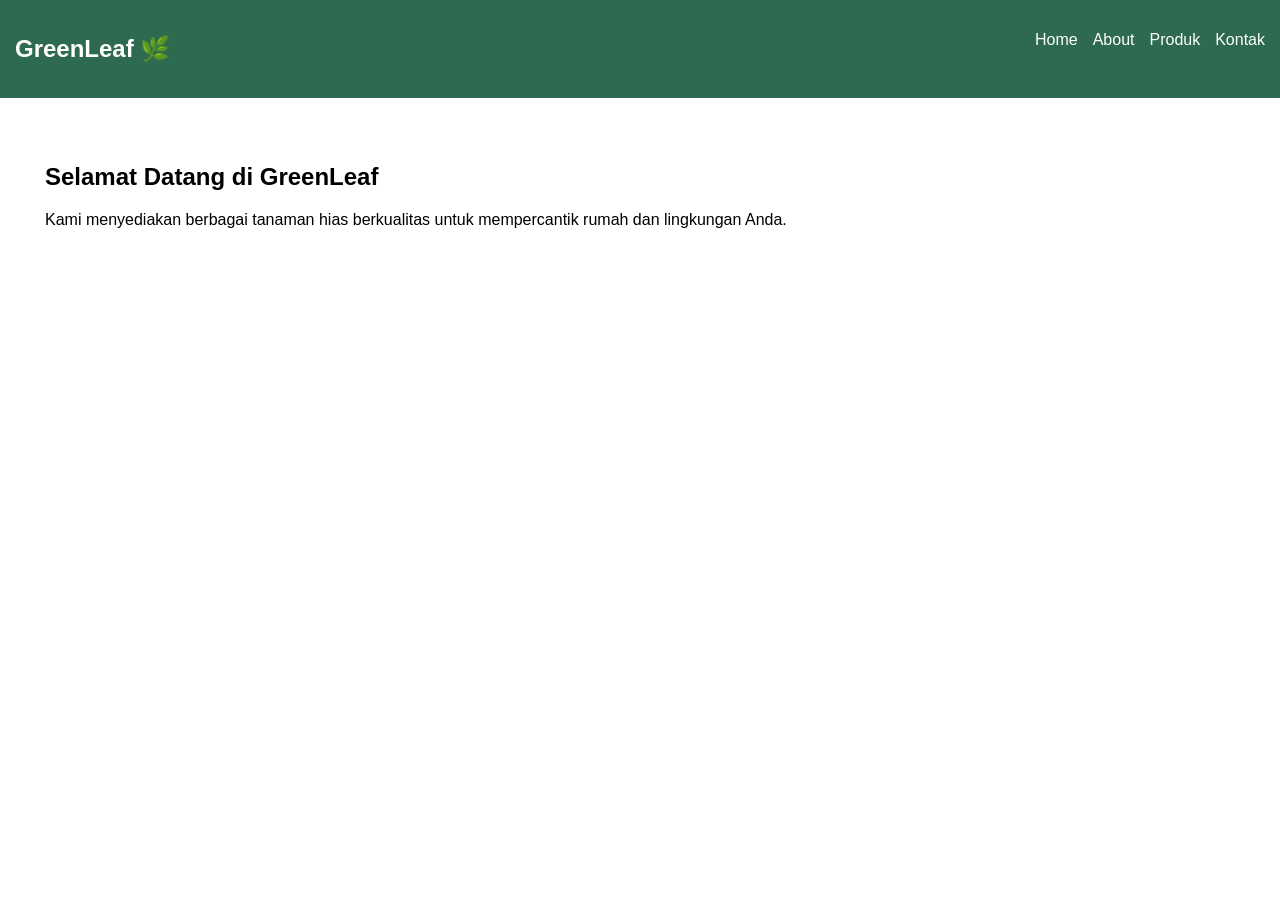
<file: index.html>
<!DOCTYPE html>
<html>
<head>
<title>GreenLeaf Store</title>
<link rel="stylesheet" href="style.css">
</head>
<body>

<nav>
<h2>GreenLeaf 🌿</h2>
<ul>
<li><a href="index.html">Home</a></li>
<li><a href="about.html">About</a></li>
<li><a href="produk.html">Produk</a></li>
<li><a href="kontak.html">Kontak</a></li>
</ul>
</nav>

<section class="container">
<h1>Selamat Datang di GreenLeaf</h1>
<p>Kami menyediakan berbagai tanaman hias berkualitas untuk mempercantik rumah dan lingkungan Anda.</p>
</section>

</body>
</html>
</file>
<file: style.css>
body {
    font-family: Arial;
    margin: 0;
    background: url('https://images.unsplash.com/photo-1501004318641-b39e6451bec6') no-repeat center/cover;
}

nav {
    background: #2d6a4f;
    color: white;
    padding: 15px;
    display: flex;
    justify-content: space-between;
}

nav ul {
    list-style: none;
    display: flex;
    gap: 15px;
}

nav a {
    color: white;
    text-decoration: none;
}

.container {
    background: rgba(255,255,255,0.9);
    margin: 20px;
    padding: 25px;
    border-radius: 10px;
}

.produk {
    background: white;
    padding: 15px;
    margin: 15px 0;
    border-radius: 10px;
}

.produk img {
    width: 150px;
    border-radius: 10px;
}
</file>
